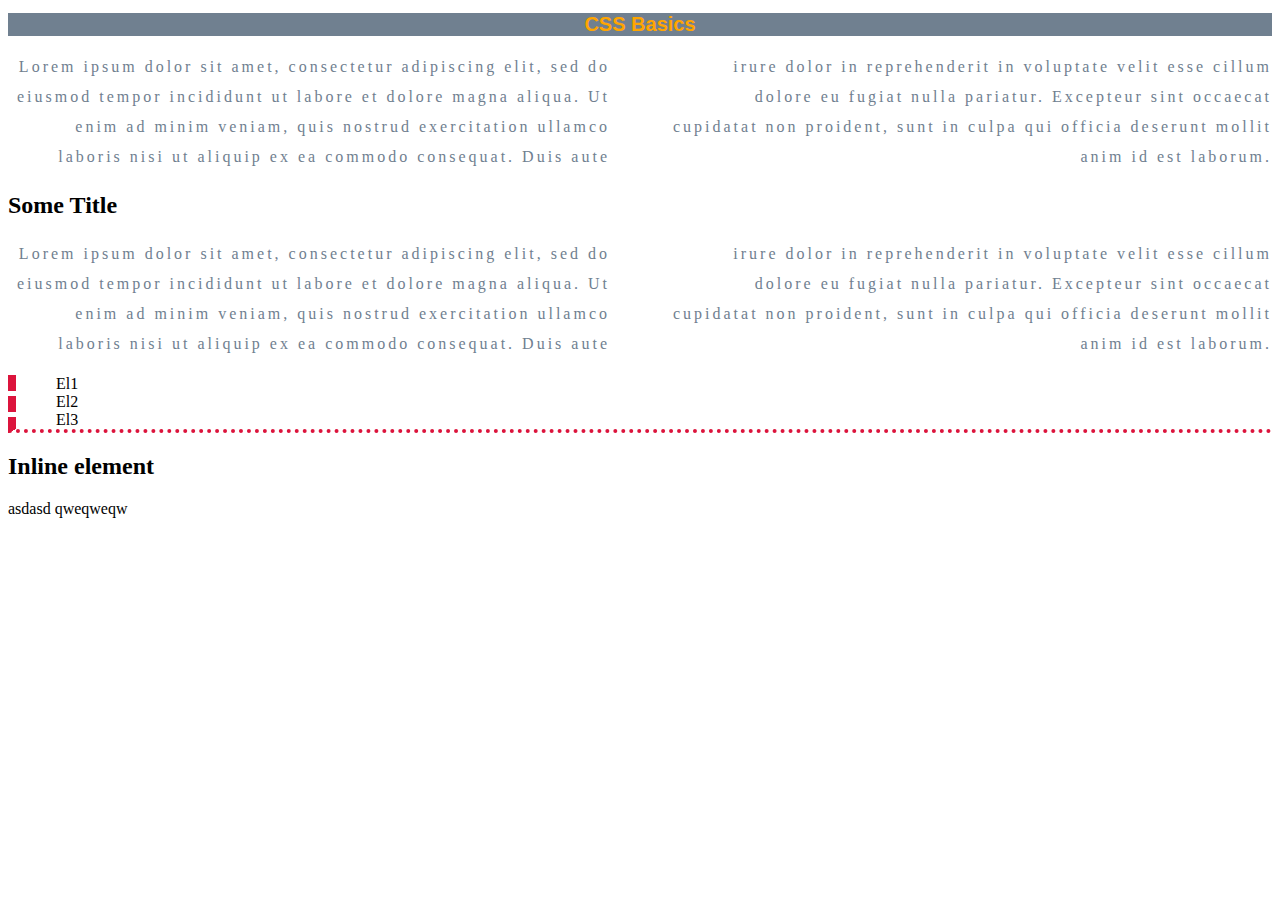
<file: htmlcss/css/index.html>
<!DOCTYPE html>
<html lang="en">
<head>
    <link rel="stylesheet" href="styles.css">
    <meta charset="UTF-8">
    <title>CSS Basics</title>
</head>
<body>

    <h1>CSS Basics</h1>

    <p>Lorem ipsum dolor sit amet, consectetur adipiscing elit, sed do eiusmod tempor incididunt ut labore et dolore
    magna aliqua. Ut enim ad minim veniam, quis nostrud exercitation ullamco laboris nisi ut aliquip ex ea commodo
    consequat. Duis aute irure dolor in reprehenderit in voluptate velit esse cillum dolore eu fugiat nulla
    pariatur. Excepteur sint occaecat cupidatat non proident, sunt in culpa qui officia deserunt mollit anim id est
    laborum.</p>

    <div>
        <h2>Some Title</h2>
        <p>
            Lorem ipsum dolor sit amet, consectetur adipiscing elit, sed do eiusmod tempor incididunt ut labore et
            dolore magna aliqua. Ut enim ad minim veniam, quis nostrud exercitation ullamco laboris nisi ut aliquip ex
            ea commodo consequat. Duis aute irure dolor in reprehenderit in voluptate velit esse cillum dolore eu fugiat
            nulla pariatur. Excepteur sint occaecat cupidatat non proident, sunt in culpa qui officia deserunt mollit
            anim id est laborum.
        </p>
        <ul>
            <li>El1</li>
            <li>El2</li>
            <li>El3</li>
        </ul>
    </div>

    <h2>Inline element</h2>

    <span>asdasd</span>
    <span>qweqweqw</span>



</body>
</html>
</file>
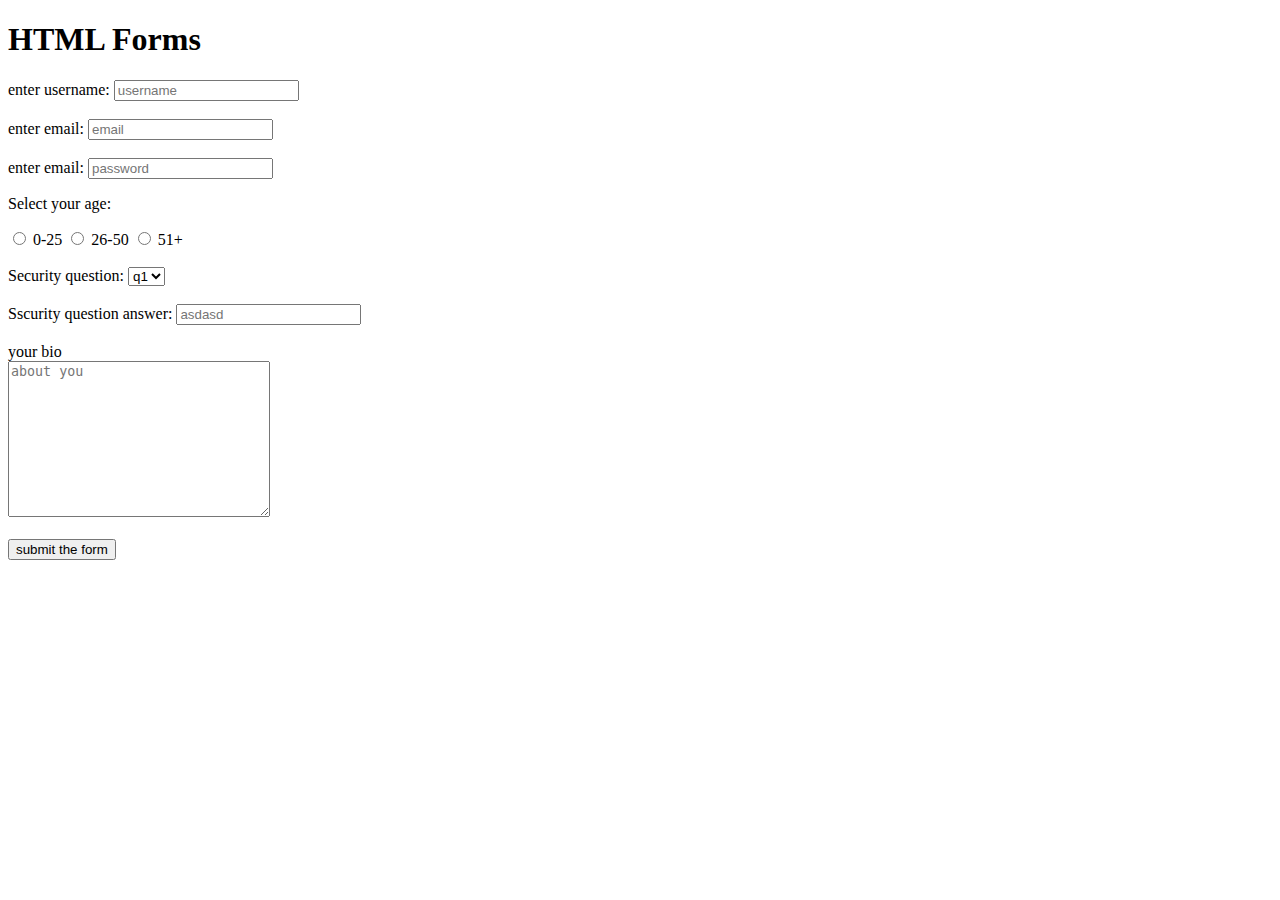
<file: htmlcss/forms.html>
<!DOCTYPE html>
<html lang="en">
<head>
    <meta charset="UTF-8">
    <title>Title</title>
</head>
<body>

    <h1>HTML Forms</h1>

    <form>
        <label for="username">enter username:</label>
        <input type="text" id="username" name="username" placeholder="username">
        <br><br>
        <label for="email">enter email:</label>
        <input type="email" id="email" name="email" placeholder="email">
        <br><br>
        <label for="password">enter email:</label>
        <input type="password" id="password" name="password" placeholder="password">

        <p>Select your age:</p>
        <input type="radio" name="age" value="0-25" id="option-1">
        <label for="option-1">0-25</label>
        <input type="radio" name="age" value="26-50" id="option-2">
        <label for="option-2">26-50</label>
        <input type="radio" name="age" value="51+" id="option-3">
        <label for="option-3">51+</label>

        <br><br>

        <label for="question">Security question:</label>
        <select name="question" id="question">
            <option value="q1">q1</option>
            <option value="q2">q2</option>
            <option value="q3">q3</option>
        </select>

        <br><br>

        <label for="answer">Sscurity question answer:</label>
        <input type="text" id="answer" name="answer" placeholder="asdasd">

        <br><br>

        <label for="bio">your bio</label><br>
        <textarea name="bio" id="bio" cols="30" rows="10" placeholder="about you"></textarea>

        <br><br>

        <input type="submit" value="submit the form">

    </form>


</body>
</html>
</file>
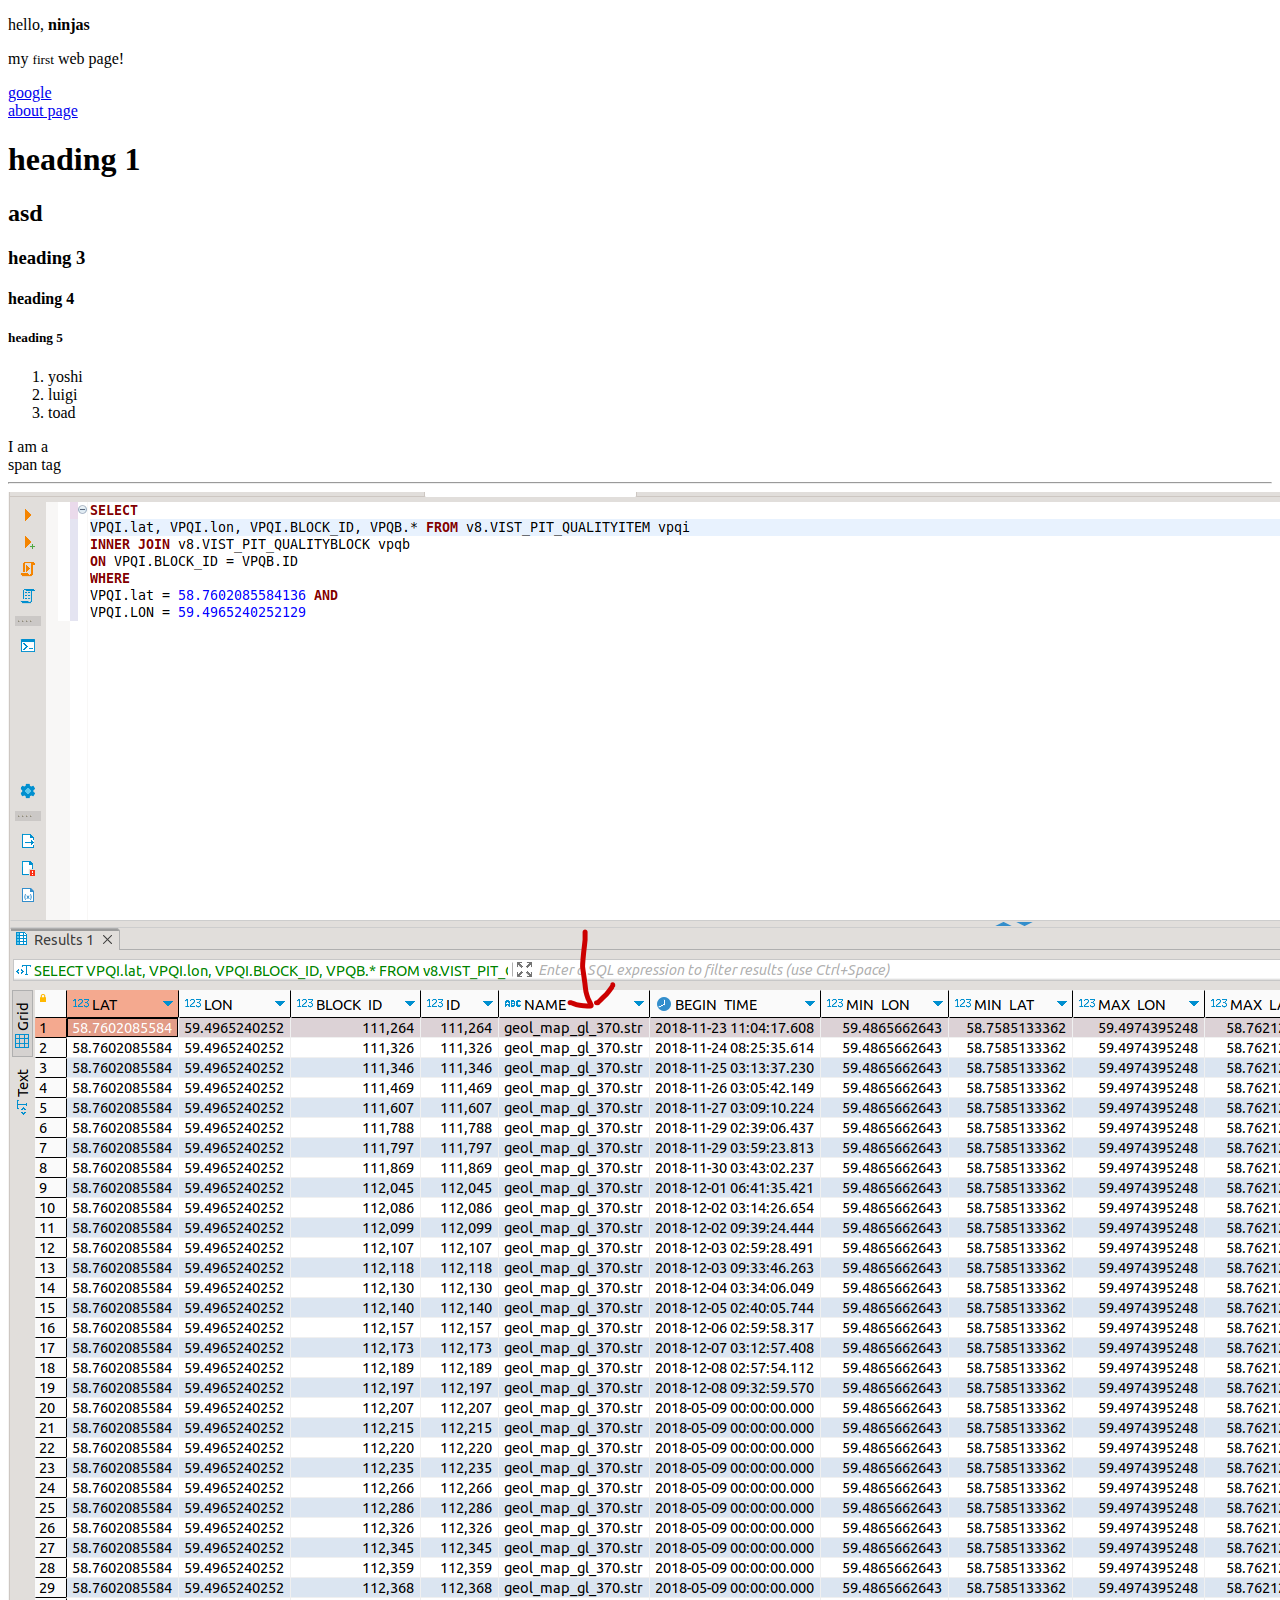
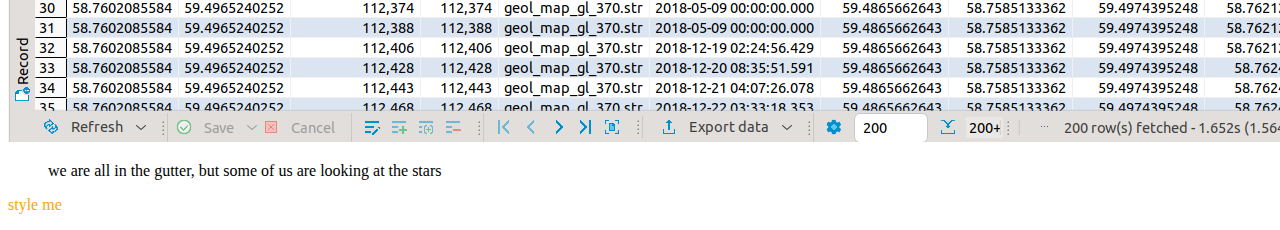
<file: htmlcss/some_tags.html>
<!DOCTYPE html>
<html lang="en">
<head>
    <title>Learning HTML</title>
</head>
<body>

    <div>
        <p>hello, <strong>ninjas</strong></p>
        <p>my <small>first</small> web page!</p>
        <a href="https://google.com">google</a>
        <br>
        <a href="about.html">about page</a>
    </div>

    <div>
        <h1>heading 1</h1>
        <h2>asd</h2>
        <h3>heading 3</h3>
        <h4>heading 4</h4>
        <h5>heading 5</h5>
    </div>

    <div>
        <ol>
            <li>yoshi</li>
            <li>luigi</li>
            <li>toad</li>
        </ol>
    </div>

    <!-- some comment -->
    <span>I am a <br> span tag</span>

    <hr>

    <img src="9.png" alt="picture">

    <blockquote cite="http://oscarwidle.com">
        we are all in the gutter, but some of us are looking at the stars
    </blockquote>

    <p style="color: orange">style me</p>

</body>
</html>
</file>
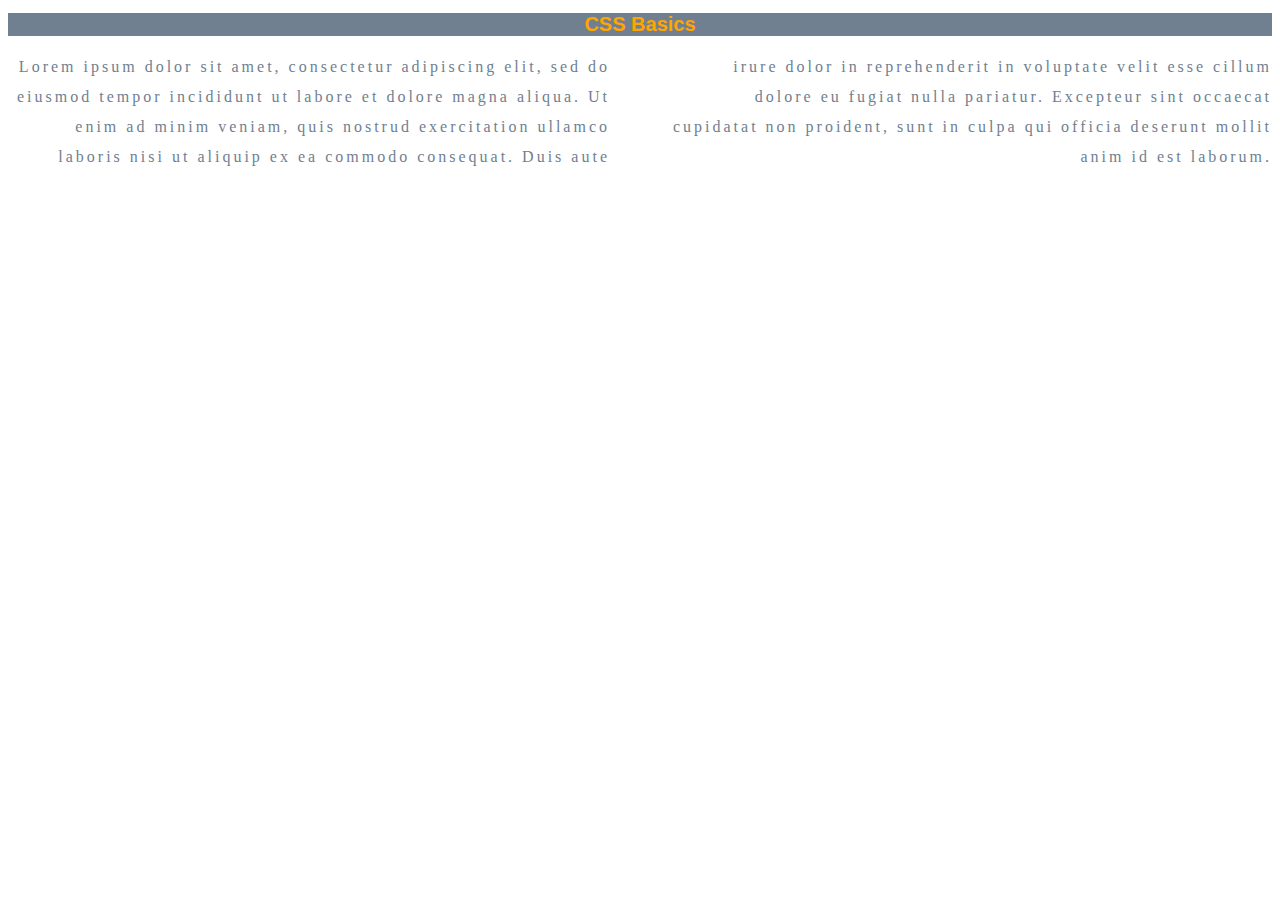
<file: htmlcss/css/about.html>
<!DOCTYPE html>
<html lang="en">
<head>
    <link rel="stylesheet" href="styles.css">
    <meta charset="UTF-8">
    <title>Title</title>
</head>
<body>

  <h1>CSS Basics</h1>

  <p>Lorem ipsum dolor sit amet, consectetur adipiscing elit, sed do eiusmod tempor incididunt ut labore et dolore
  magna aliqua. Ut enim ad minim veniam, quis nostrud exercitation ullamco laboris nisi ut aliquip ex ea commodo
  consequat. Duis aute irure dolor in reprehenderit in voluptate velit esse cillum dolore eu fugiat nulla
  pariatur. Excepteur sint occaecat cupidatat non proident, sunt in culpa qui officia deserunt mollit anim id est
  laborum.</p>

</body>
</html>
</file>
<file: htmlcss/css/styles.css>
h1 {
    color: orange;
    background-color: slategray;
    font-size: 20px;
    text-decoration: none;
    font-family: arial, serif;
    text-align: center;
}
p {
    color: slategray;
    text-align: right;
    line-height: 30px;
    letter-spacing: 3px;
    column-count: 2;
    column-gap: 60px;
}
ul{
    /*border-width: 4px;*/
    /*border-style: solid;*/
    /*border-color: crimson;*/
    /*border: 4px solid crimson;*/
    border-bottom: 4px dotted crimson;
    border-left: 8px dashed crimson;
}
li{
    list-style-type: none;
    /*text-shadow: 2px 2px lightgray;*/
    text-shadow: 2px 2px #FFFFFF;
}
</file>
